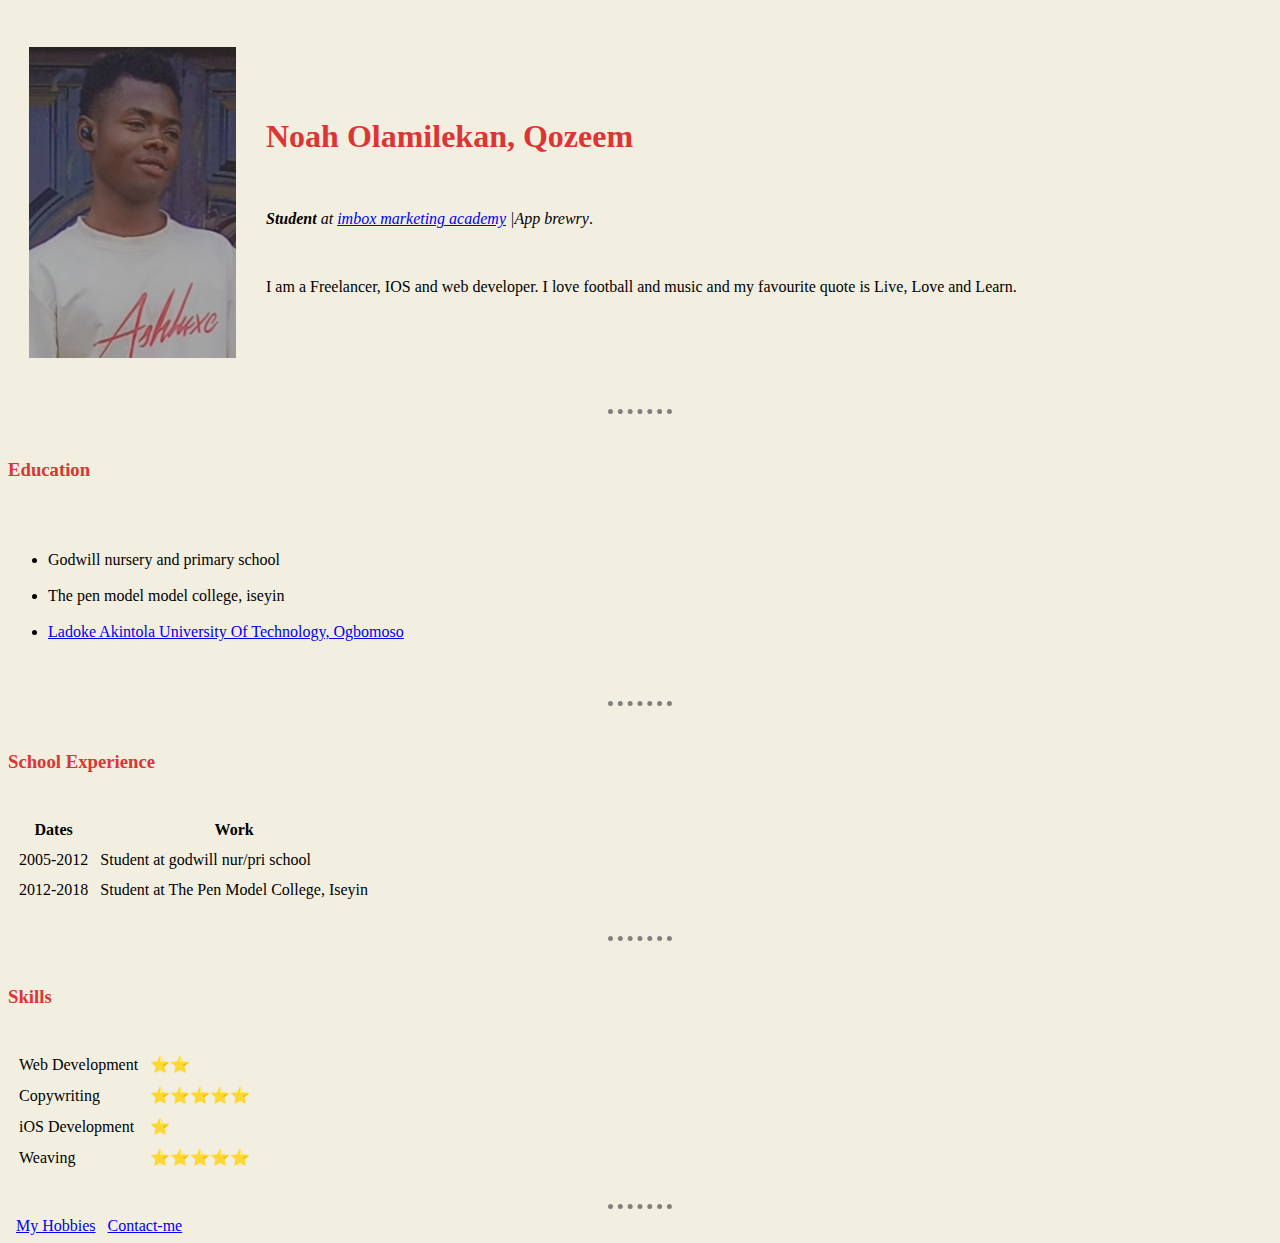
<file: index.html>
<!DOCTYPE html> 
<html lang="en" dir="ltr">

<head>
  <meta charset="utf-8">
  <title>Noah's personal site</title>
  <link rel="stylesheet" href="css/styles.css">
</head>

<body>
  <table cellspacing="20">
    <tr>
      <td><img src="Saved Pictures/noah.jpg" alt=" Noah's profile picture">
  </td>
      <td>
        <h1>Noah Olamilekan, Qozeem</h1>
        <p><em><strong>Student</strong> at <a href="#https://inboxmarketingacademy.com/imasp22/">imbox marketing academy</a> |App brewry</em>.</p>
        <p>I am a Freelancer, IOS and web developer. I love football and music and my favourite quote is Live, Love and Learn.</p>
      </td>
    </tr>
  </table>
  <hr>
  <h3>Education</h3>
  <ul>
    <li>Godwill nursery and primary school</li>
    <li>The pen model model college, iseyin</li>
    <li><a href="https://www.lautech.edu.ng/#">Ladoke Akintola University Of Technology, Ogbomoso</a></li>
  </ul>
  <hr>
  <h3>School Experience</h3>
  <table cellspacing="10">
    <thead>
      <tr>
        <th>Dates</th>
        <th>Work</th>
      </tr>
    </thead>
    <tbody>
      <tr>
        <td>2005-2012</td>
        <td>Student at godwill nur/pri school</td>
      </tr>
      <tr>
        <td>2012-2018</td>
        <td>Student at The Pen Model College, Iseyin</td>
      </tr>
    </tbody>
  </table>
  <hr>
  <h3>Skills</h3>
  <table cellspacing="10">
    <tr>
      <td>Web Development</td>
      <td>⭐⭐</td>
    </tr>
    <tr>
      <td>Copywriting</td>
      <td>⭐⭐⭐⭐⭐</td>
    </tr>
    <tr>
      <td>iOS Development</td>
      <td>⭐</td>
    </tr>
    <tr>
      <td>Weaving</td>
      <td>⭐⭐⭐⭐⭐</td>
    </tr>
  </table>
  <hr>
  <a href="hobbies.html">My Hobbies</a>
  <a href="contact-me.html">Contact-me</a>

</body>

</html>
</file>
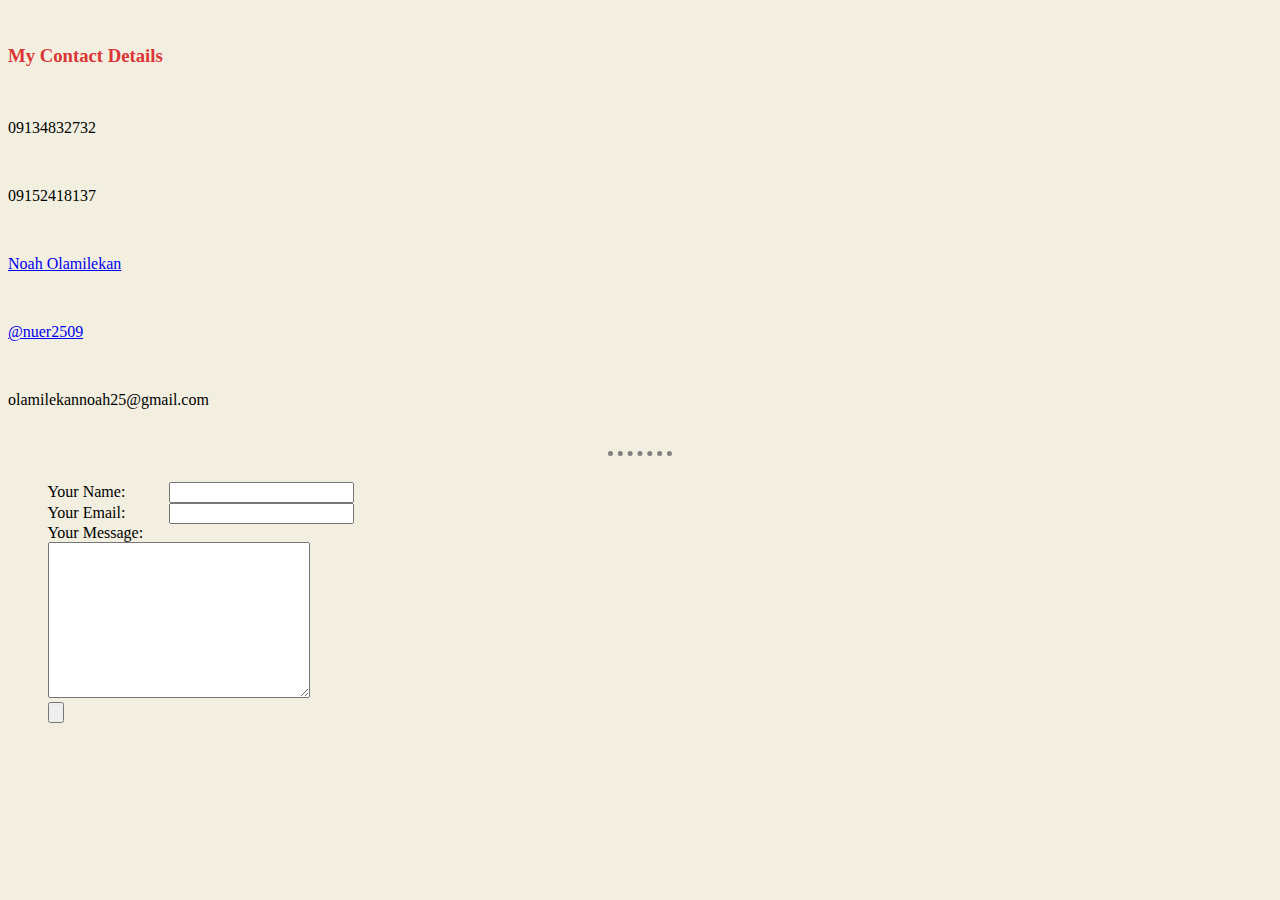
<file: contact-me.html>
<!DOCTYPE html> 
<html lang="en" dir="ltr">

<head>
  <meta charset="utf-8">
  <title>My Contact</title>
  <link rel="stylesheet" href="css/styles.css">
</head>

<body>
  <h3>My Contact Details</h3>
        <p>09134832732</p>
        <p>09152418137</p>
        <p><a href="https://web.facebook.com/?_rdc=1&_rdr">Noah Olamilekan</a></p>
        <p><a href="https://twitter.com/home">@nuer2509</a></p>
        <p>olamilekannoah25@gmail.com</p>
        <hr>
        <form action="mailto:olamilekannoah25@gmail.com" method="post" enctype="text/plain">
          <label>Your Name:</label>
          <input type="text" name="YourName" value=""><br>
          <label>Your Email:</label>
          <input type="email" name="YourEmail" value=""><br>
          <label>Your Message:</label><br>
          <textarea name="YourMessage" rows="10" cols="30"></textarea><br>
          <input type="Submit" name="" value="">
        </form>

</body>

</html>
</file>
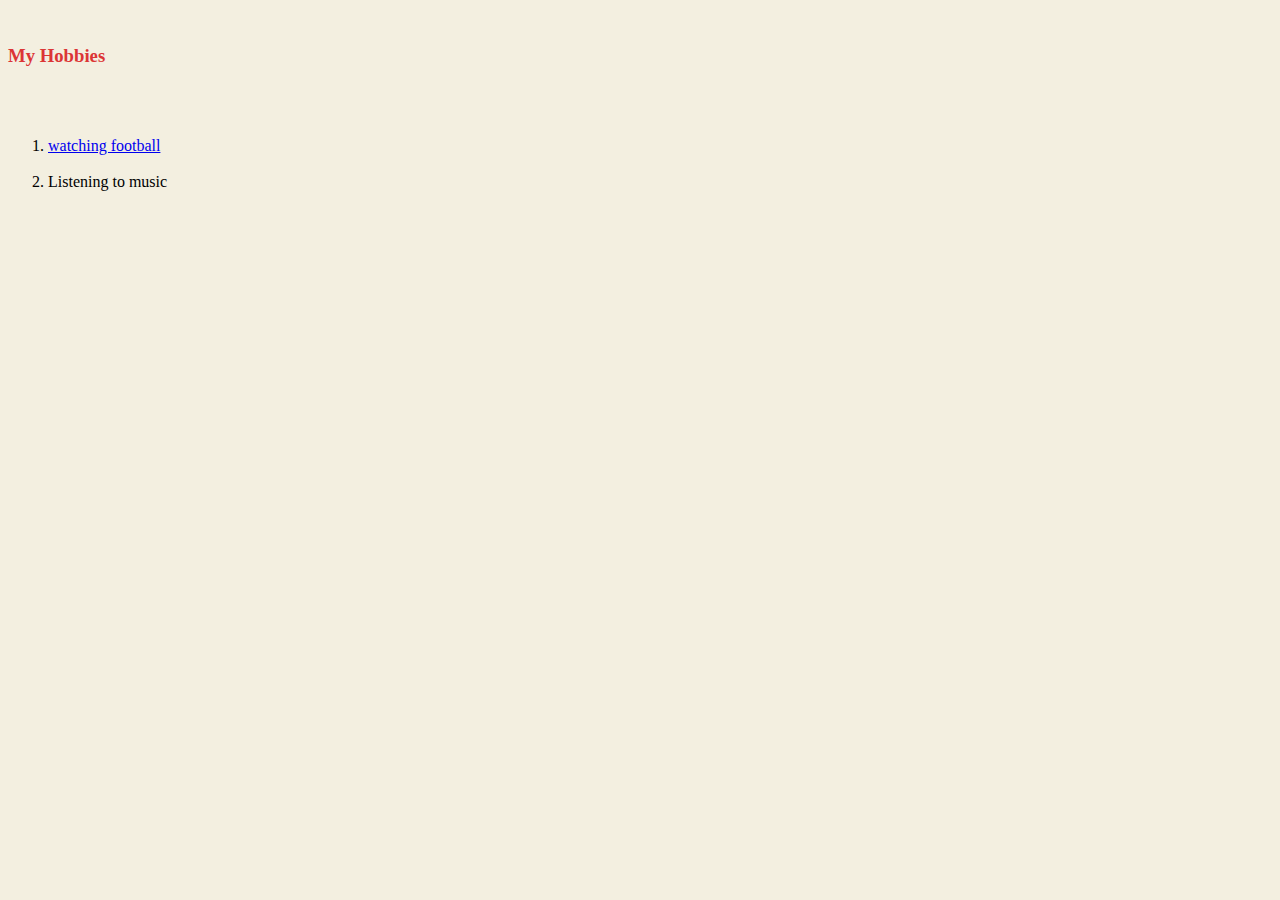
<file: hobbies.html>
<!DOCTYPE html> 
<html lang="en" dir="ltr">
  <head>
    <meta charset="utf-8">
    <title>My Hobbies</title>
      <link rel="stylesheet" href="css/styles.css">
  </head>
  <body>
    <h3>My Hobbies</h3>
    <ol>
      <li><a href="https://youtu.be/yboW0PeF-A0?t=76#">watching football</a></li>
      <li>Listening to music</li>
    </ol>

  </body>
</html>
</file>
<file: css/styles.css>
body { 
     background-color: #F3EFE0;
     background-image: url("https://www.shutterstock.com/image-photo/many-pills-neatly-stored-on-600w-80242480.jpg");
     background-repeat: no-repeat;
     background-size: cover;
    }
hr {
     border-color: grey;
     border-style: none;
     border-top-style: dotted;
     border-width: 5px;
     width:5%;
     }
    h1, h3 {color: #DC3535;}
</file>
